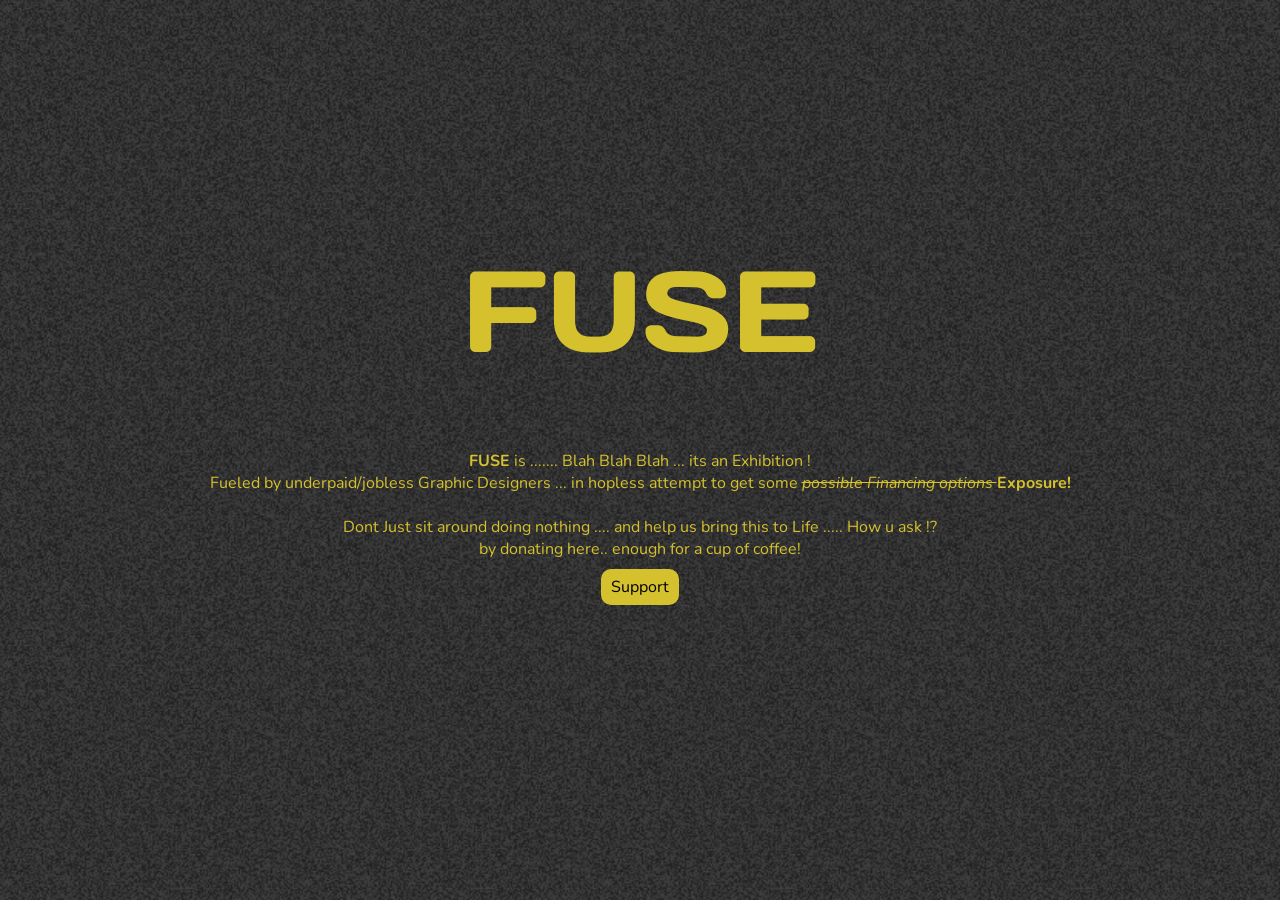
<file: index.html>
<!DOCTYPE html>
<html lang="en" class="no-js">
	<head>
    <meta charset="UTF-8" />
    <meta name="viewport" content="width=device-width, initial-scale=1">
    <title>Fuse</title>

    <link rel="shortcut icon" href="icon.png">
    <link href="https://fonts.googleapis.com/css?family=Nunito:400,700|Days+One" rel="stylesheet">
    <link rel="stylesheet" type="text/css" href="css/normalize.css" />
    <link rel="stylesheet" type="text/css" href="css/demo.css" />
    <link rel="stylesheet" type="text/css" href="css/kidnap.css" />
    <script>
        document.documentElement.className = "js";
        var supportsCssVars = function() {
            var e, t = document.createElement("style");
            return t.innerHTML = "root: { --tmp-var: bold; }", document.head.appendChild(t), e = !!(window.CSS && window.CSS.supports && window.CSS.supports("font-weight", "var(--tmp-var)")), t.parentNode.removeChild(t), e
        };
        supportsCssVars() || alert("Please view this demo in a modern browser that supports CSS Variables.");
    </script>
</head>

<body class="demo-kidnap loading">
    <main>
        <div class="content content--fixed">
            <header class="codrops-header">
                <div class="codrops-links">
                    <a class="codrops-icon codrops-icon--prev" href="https://tympanus.net/Development/TooltipAnimations/" title="Previous Demo"><svg class="icon icon--arrow">
                            <use xlink:href="#icon-arrow"></use>
                        </svg></a>
                    <a class="codrops-icon codrops-icon--drop" href="https://tympanus.net/codrops/?p=31349" title="Back to the article"><svg class="icon icon--drop">
                            <use xlink:href="#icon-drop"></use>
                        </svg></a>
                </div>
            </header>

        </div>
        <section class="content content--layout">
            <h2 class="word word--kidnap" data-image-death="img/death.svg" data-images-char-1="img/r1.png,img/r2.png,img/r3.png" data-images-char-2="img/a1.png,img/a2.png,img/a3.png" data-images-char-3="img/n1.png,img/n2.png,img/n3.png" data-images-char-4="img/s1.png,img/s2.png,img/s3.png" data-images-char-5="img/o1.png,img/o2.png,img/o3.png" data-images-char-6="img/m1.png,img/m2.png,img/m3.png" data-background-colors="#f5a4bf,#336ff0,#ffea9e,#33beff,#a5d613,#f89a53">FUSE</h2>
            <div style="padding: 50px 50px; margin: 0 50px;">

                <p style="text-align: center; font-size: 1em"> <b>FUSE</b> is ....... Blah Blah Blah ... its an Exhibition !<br>
                    Fueled by underpaid/jobless Graphic Designers ... in hopless attempt to get some <i> <strike>possible Financing options </strike></i> <b> Exposure! </b> <br> <br>
                    Dont Just sit around doing nothing .... and help us bring this to Life ..... How u ask !? <br>
                    by donating here.. enough for a cup of coffee! </p>
                <p class="center"><a class="btn" href=""> Support </a></p>

            </div>

        </section>
        </main>
        <script src="js/imagesloaded.pkgd.min.js"></script>
        <script src="js/charming.min.js"></script>
        <script src="js/demo.js"></script>
        <script src="js/demo2.js"></script>
</body></html>
</file>
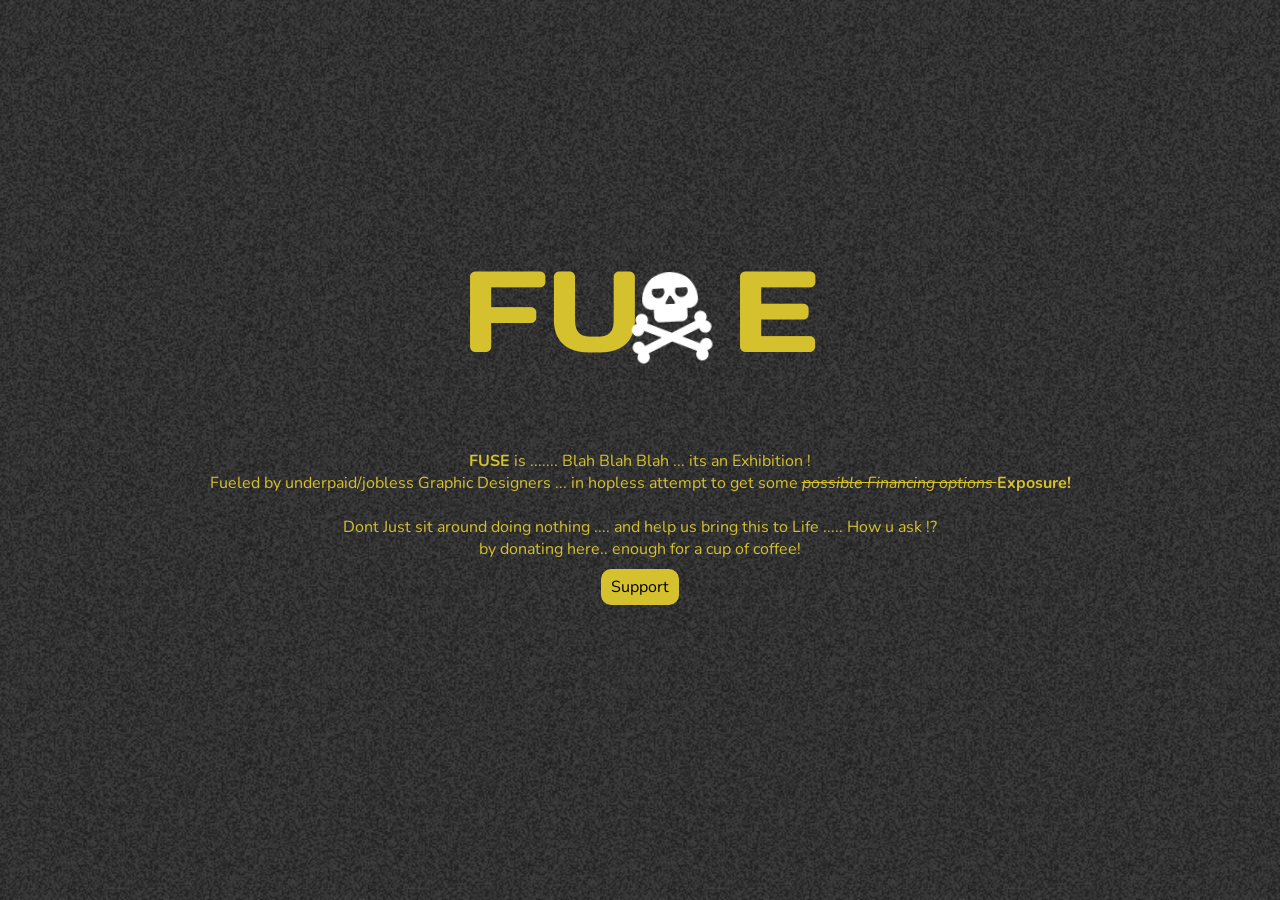
<file: Index.html>
<!DOCTYPE html>
<html lang="en" class="no-js">
	<head>
		<meta charset="UTF-8" />
		<meta name="viewport" content="width=device-width, initial-scale=1">
		<title>Letter Interactions | Demo: Kidnap | Codrops</title>
		<meta name="description" content="Some inspiration for playful hover interactions on words" />
		<meta name="keywords" content="typography, effects, interaction, hover, animation, javascript, css, web design" />
		<meta name="author" content="Codrops" />
		<link rel="shortcut icon" href="favicon.ico">
		<link href="https://fonts.googleapis.com/css?family=Nunito:400,700|Days+One" rel="stylesheet">
		<link rel="stylesheet" type="text/css" href="css/normalize.css" />
		<link rel="stylesheet" type="text/css" href="css/demo.css" />
		<link rel="stylesheet" type="text/css" href="css/kidnap.css" />
		<script>document.documentElement.className="js";var supportsCssVars=function(){var e,t=document.createElement("style");return t.innerHTML="root: { --tmp-var: bold; }",document.head.appendChild(t),e=!!(window.CSS&&window.CSS.supports&&window.CSS.supports("font-weight","var(--tmp-var)")),t.parentNode.removeChild(t),e};supportsCssVars()||alert("Please view this demo in a modern browser that supports CSS Variables.");</script>
	</head>
	<body class="demo-kidnap loading">
<!--
		<svg class="hidden">
			<symbol id="icon-arrow" viewBox="0 0 24 24">
				<title>arrow</title>
				<polygon points="6.3,12.8 20.9,12.8 20.9,11.2 6.3,11.2 10.2,7.2 9,6 3.1,12 9,18 10.2,16.8 "/>
			</symbol>
			<symbol id="icon-drop" viewBox="0 0 24 24">
				<title>drop</title>
				<path d="M12,21c-3.6,0-6.6-3-6.6-6.6C5.4,11,10.8,4,11.4,3.2C11.6,3.1,11.8,3,12,3s0.4,0.1,0.6,0.3c0.6,0.8,6.1,7.8,6.1,11.2C18.6,18.1,15.6,21,12,21zM12,4.8c-1.8,2.4-5.2,7.4-5.2,9.6c0,2.9,2.3,5.2,5.2,5.2s5.2-2.3,5.2-5.2C17.2,12.2,13.8,7.3,12,4.8z"/><path d="M12,18.2c-0.4,0-0.7-0.3-0.7-0.7s0.3-0.7,0.7-0.7c1.3,0,2.4-1.1,2.4-2.4c0-0.4,0.3-0.7,0.7-0.7c0.4,0,0.7,0.3,0.7,0.7C15.8,16.5,14.1,18.2,12,18.2z"/>
			</symbol>
			<symbol id="icon-github" viewBox="0 0 32.6 31.8">
				<title>github</title>
				<path d="M16.3,0C7.3,0,0,7.3,0,16.3c0,7.2,4.7,13.3,11.1,15.5c0.8,0.1,1.1-0.4,1.1-0.8c0-0.4,0-1.4,0-2.8c-4.5,1-5.5-2.2-5.5-2.2c-0.7-1.9-1.8-2.4-1.8-2.4c-1.5-1,0.1-1,0.1-1c1.6,0.1,2.5,1.7,2.5,1.7c1.5,2.5,3.8,1.8,4.7,1.4c0.1-1.1,0.6-1.8,1-2.2c-3.6-0.4-7.4-1.8-7.4-8.1c0-1.8,0.6-3.2,1.7-4.4C7.4,10.7,6.8,9,7.7,6.8c0,0,1.4-0.4,4.5,1.7c1.3-0.4,2.7-0.5,4.1-0.5c1.4,0,2.8,0.2,4.1,0.5c3.1-2.1,4.5-1.7,4.5-1.7c0.9,2.2,0.3,3.9,0.2,4.3c1,1.1,1.7,2.6,1.7,4.4c0,6.3-3.8,7.6-7.4,8c0.6,0.5,1.1,1.5,1.1,3c0,2.2,0,3.9,0,4.5c0,0.4,0.3,0.9,1.1,0.8c6.5-2.2,11.1-8.3,11.1-15.5C32.6,7.3,25.3,0,16.3,0z"/>
			</symbol>
		</svg>
-->
		<main>
			<div class="content content--fixed">
				<header class="codrops-header">
					<div class="codrops-links">
						<a class="codrops-icon codrops-icon--prev" href="https://tympanus.net/Development/TooltipAnimations/" title="Previous Demo"><svg class="icon icon--arrow"><use xlink:href="#icon-arrow"></use></svg></a>
						<a class="codrops-icon codrops-icon--drop" href="https://tympanus.net/codrops/?p=31349" title="Back to the article"><svg class="icon icon--drop"><use xlink:href="#icon-drop"></use></svg></a>
					</div>
<!--					<h1 class="codrops-header__title">Letter Effects &amp; Interaction Ideas</h1>-->
				</header>
<!--
				<p class="codrops-header__tagline">
					<a class="github" href="https://github.com/codrops/LetterInteractions/" title="Find this project on GitHub"><svg class="icon icon--github"><use xlink:href="#icon-github"></use></svg></a>
					Some playful typographic (hover) animations</p>
-->
<!--
				<nav class="demos">
					<a class="demo" href="index.html"><span>Magneto</span></a>
					<a class="demo demo--current" href="kidnap.html"><span>Kidnap</span></a>
					<a class="demo" href="redraw.html"><span>Redraw</span></a>
					<a class="demo" href="swing.html"><span>Swing</span></a>
					<a class="demo" href="playful.html"><span>Playful</span></a>
					<a class="demo" href="trail.html"><span>Trail</span></a>
					<a class="demo" href="crossword.html"><span>Crossword</span></a>
					<a class="demo" href="moveout.html"><span>Move Out</span></a>
					<a class="demo" href="weaver.html"><span>Weaver</span></a>
				</nav>
-->
<!--				<p class="deco">Leve fit, quod bene fertur, onus.</p>-->
			</div>
			<section class="content content--layout">
				<h2 class="word word--kidnap" data-image-death="img/death.svg" data-images-char-1="img/r1.png,img/r2.png,img/r3.png" data-images-char-2="img/a1.png,img/a2.png,img/a3.png" data-images-char-3="img/n1.png,img/n2.png,img/n3.png" data-images-char-4="img/s1.png,img/s2.png,img/s3.png" data-images-char-5="img/o1.png,img/o2.png,img/o3.png" data-images-char-6="img/m1.png,img/m2.png,img/m3.png" data-background-colors="#f5a4bf,#336ff0,#ffea9e,#33beff,#a5d613,#f89a53">FUSE</h2>
				<div style="padding: 50px 50px; margin: 0 50px;">
				    
				<p style="text-align: center; font-size: 1em"> <b>FUSE</b> is ....... Blah Blah Blah ... its an Exhibition !<br>
				Fueled by underpaid/jobless Graphic Designers ... in hopless attempt to get some <i> <strike>possible Financing options  </strike></i> <b> Exposure! </b> <br> <br>
				Dont Just sit around doing nothing .... and help us bring this to Life ..... How u ask !? <br>
				by donating here.. enough for a cup of coffee! </p>
				<p class="center"><a class="btn" href=""> Support </a></p>
				
				
				
				
				
				</div>
				
			</section>
		</main>
		<script src="js/imagesloaded.pkgd.min.js"></script>
		<script src="js/charming.min.js"></script>
		<script src="js/demo.js"></script>
		<script src="js/demo2.js"></script>
	</body>
</html>
</file>
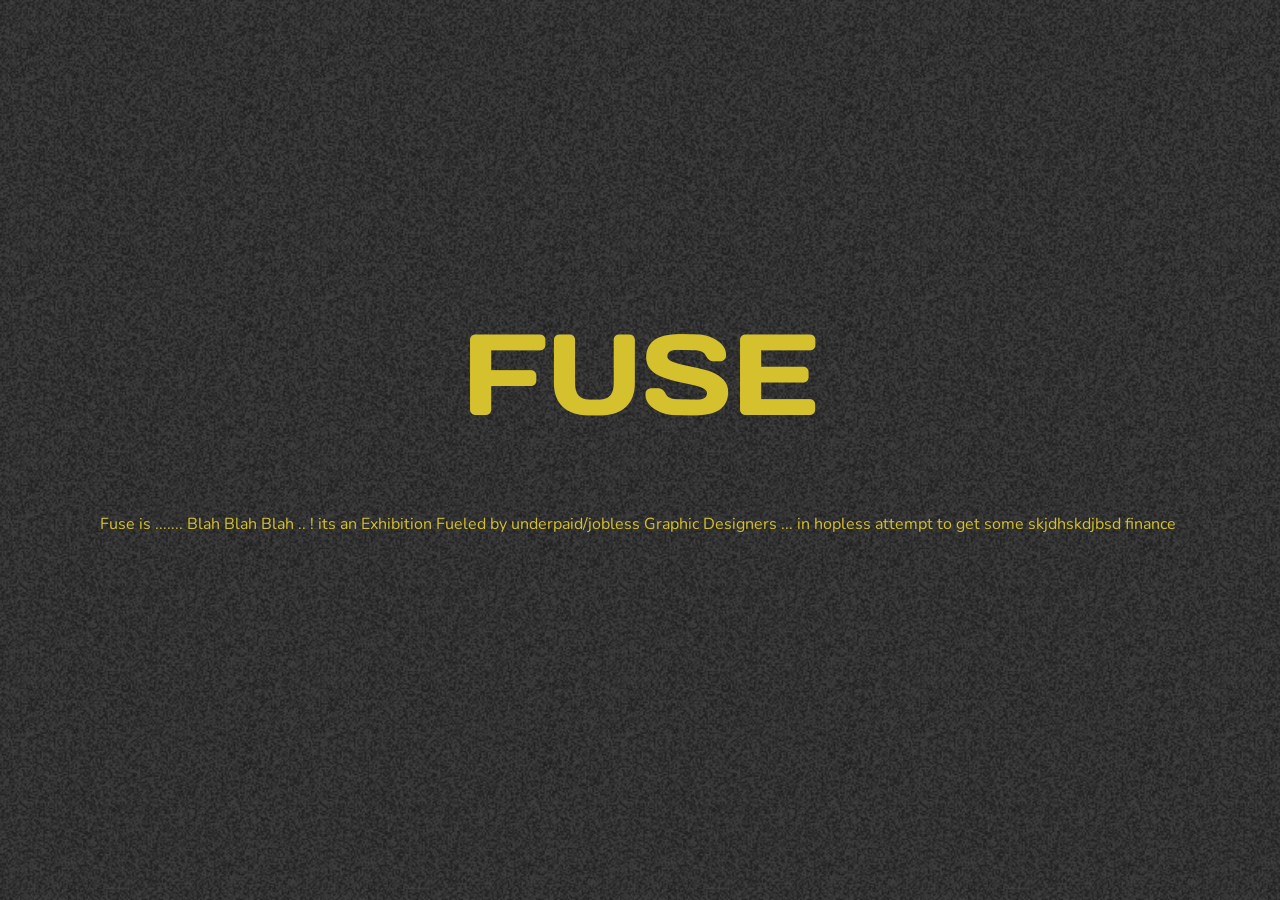
<file: kidnap.html>
<!DOCTYPE html>
<html lang="en" class="no-js">
	<head>
		<meta charset="UTF-8" />
		<meta name="viewport" content="width=device-width, initial-scale=1">
		<title>Letter Interactions | Demo: Kidnap | Codrops</title>
		<meta name="description" content="Some inspiration for playful hover interactions on words" />
		<meta name="keywords" content="typography, effects, interaction, hover, animation, javascript, css, web design" />
		<meta name="author" content="Codrops" />
		<link rel="shortcut icon" href="favicon.ico">
		<link href="https://fonts.googleapis.com/css?family=Nunito:400,700|Days+One" rel="stylesheet">
		<link rel="stylesheet" type="text/css" href="css/normalize.css" />
		<link rel="stylesheet" type="text/css" href="css/demo.css" />
		<link rel="stylesheet" type="text/css" href="css/kidnap.css" />
		<script>document.documentElement.className="js";var supportsCssVars=function(){var e,t=document.createElement("style");return t.innerHTML="root: { --tmp-var: bold; }",document.head.appendChild(t),e=!!(window.CSS&&window.CSS.supports&&window.CSS.supports("font-weight","var(--tmp-var)")),t.parentNode.removeChild(t),e};supportsCssVars()||alert("Please view this demo in a modern browser that supports CSS Variables.");</script>
	</head>
	<body class="demo-kidnap loading">
<!--
		<svg class="hidden">
			<symbol id="icon-arrow" viewBox="0 0 24 24">
				<title>arrow</title>
				<polygon points="6.3,12.8 20.9,12.8 20.9,11.2 6.3,11.2 10.2,7.2 9,6 3.1,12 9,18 10.2,16.8 "/>
			</symbol>
			<symbol id="icon-drop" viewBox="0 0 24 24">
				<title>drop</title>
				<path d="M12,21c-3.6,0-6.6-3-6.6-6.6C5.4,11,10.8,4,11.4,3.2C11.6,3.1,11.8,3,12,3s0.4,0.1,0.6,0.3c0.6,0.8,6.1,7.8,6.1,11.2C18.6,18.1,15.6,21,12,21zM12,4.8c-1.8,2.4-5.2,7.4-5.2,9.6c0,2.9,2.3,5.2,5.2,5.2s5.2-2.3,5.2-5.2C17.2,12.2,13.8,7.3,12,4.8z"/><path d="M12,18.2c-0.4,0-0.7-0.3-0.7-0.7s0.3-0.7,0.7-0.7c1.3,0,2.4-1.1,2.4-2.4c0-0.4,0.3-0.7,0.7-0.7c0.4,0,0.7,0.3,0.7,0.7C15.8,16.5,14.1,18.2,12,18.2z"/>
			</symbol>
			<symbol id="icon-github" viewBox="0 0 32.6 31.8">
				<title>github</title>
				<path d="M16.3,0C7.3,0,0,7.3,0,16.3c0,7.2,4.7,13.3,11.1,15.5c0.8,0.1,1.1-0.4,1.1-0.8c0-0.4,0-1.4,0-2.8c-4.5,1-5.5-2.2-5.5-2.2c-0.7-1.9-1.8-2.4-1.8-2.4c-1.5-1,0.1-1,0.1-1c1.6,0.1,2.5,1.7,2.5,1.7c1.5,2.5,3.8,1.8,4.7,1.4c0.1-1.1,0.6-1.8,1-2.2c-3.6-0.4-7.4-1.8-7.4-8.1c0-1.8,0.6-3.2,1.7-4.4C7.4,10.7,6.8,9,7.7,6.8c0,0,1.4-0.4,4.5,1.7c1.3-0.4,2.7-0.5,4.1-0.5c1.4,0,2.8,0.2,4.1,0.5c3.1-2.1,4.5-1.7,4.5-1.7c0.9,2.2,0.3,3.9,0.2,4.3c1,1.1,1.7,2.6,1.7,4.4c0,6.3-3.8,7.6-7.4,8c0.6,0.5,1.1,1.5,1.1,3c0,2.2,0,3.9,0,4.5c0,0.4,0.3,0.9,1.1,0.8c6.5-2.2,11.1-8.3,11.1-15.5C32.6,7.3,25.3,0,16.3,0z"/>
			</symbol>
		</svg>
-->
		<main>
			<div class="content content--fixed">
				<header class="codrops-header">
					<div class="codrops-links">
						<a class="codrops-icon codrops-icon--prev" href="https://tympanus.net/Development/TooltipAnimations/" title="Previous Demo"><svg class="icon icon--arrow"><use xlink:href="#icon-arrow"></use></svg></a>
						<a class="codrops-icon codrops-icon--drop" href="https://tympanus.net/codrops/?p=31349" title="Back to the article"><svg class="icon icon--drop"><use xlink:href="#icon-drop"></use></svg></a>
					</div>
<!--					<h1 class="codrops-header__title">Letter Effects &amp; Interaction Ideas</h1>-->
				</header>
<!--
				<p class="codrops-header__tagline">
					<a class="github" href="https://github.com/codrops/LetterInteractions/" title="Find this project on GitHub"><svg class="icon icon--github"><use xlink:href="#icon-github"></use></svg></a>
					Some playful typographic (hover) animations</p>
-->
<!--
				<nav class="demos">
					<a class="demo" href="index.html"><span>Magneto</span></a>
					<a class="demo demo--current" href="kidnap.html"><span>Kidnap</span></a>
					<a class="demo" href="redraw.html"><span>Redraw</span></a>
					<a class="demo" href="swing.html"><span>Swing</span></a>
					<a class="demo" href="playful.html"><span>Playful</span></a>
					<a class="demo" href="trail.html"><span>Trail</span></a>
					<a class="demo" href="crossword.html"><span>Crossword</span></a>
					<a class="demo" href="moveout.html"><span>Move Out</span></a>
					<a class="demo" href="weaver.html"><span>Weaver</span></a>
				</nav>
-->
<!--				<p class="deco">Leve fit, quod bene fertur, onus.</p>-->
			</div>
			<section class="content content--layout">
				<h2 class="word word--kidnap" data-image-death="img/death.svg" data-images-char-1="img/r1.png,img/r2.png,img/r3.png" data-images-char-2="img/a1.png,img/a2.png,img/a3.png" data-images-char-3="img/n1.png,img/n2.png,img/n3.png" data-images-char-4="img/s1.png,img/s2.png,img/s3.png" data-images-char-5="img/o1.png,img/o2.png,img/o3.png" data-images-char-6="img/m1.png,img/m2.png,img/m3.png" data-background-colors="#f5a4bf,#336ff0,#ffea9e,#33beff,#a5d613,#f89a53">FUSE</h2>
				<div style="padding: 50px 50px; margin: 0 50px;align-items: center;">
				    
				<p>Fuse is ....... Blah Blah Blah .. ! its an Exhibition
				Fueled by underpaid/jobless Graphic Designers ... in hopless attempt to get some <bold>skjdhskdjbsd </bold>finance
				
				</p>
				</div>
				
			</section>
		</main>
		<script src="js/imagesloaded.pkgd.min.js"></script>
		<script src="js/charming.min.js"></script>
		<script src="js/demo.js"></script>
		<script src="js/demo2.js"></script>
	</body>
</html>
</file>
<file: css/demo.css>
*,
*::after,
*::before {
	box-sizing: border-box;
}

html {
	background: #28282b;
}

/* Color schemes */
.demo-magneto {
	--color-text: #41353d;
	--color-background: #fff037;
	--color-link: #000;
	--color-link-hover: #41353d;
}

.demo-kidnap {
	--color-text: #d5c12e;
	--color-background: #191a19;
	--color-link: #d5c12e;
	--color-link-hover: #fff;
}

.demo-redraw {
	--color-text: #0c48a4;
	--color-background: #7d96df;
	--color-link: #0c48a4;
	--color-link-hover: #ededed;
}

.demo-swing {
	--color-text: #828284;
	--color-background: #1f1f21;
	--color-link: #828284;
	--color-link-hover: #fff;
}

.demo-playful {
	--color-text: #fff;
	--color-background: #00ecf0;
	--color-link: #000;
	--color-link-hover: #fffea2;
}

.demo-trail {
	--color-text: #ffffff;
    --color-background: #a8f0a1;
    --color-link: #2f9925;
    --color-link-hover: #16630e;
}

.demo-crossword {
	--color-text: #fff;
	--color-background: #654dd4;
	--color-link: #ffed0b;
	--color-link-hover: #fff;
}

.demo-moveout {
	--color-text: #766e6e;
	--color-background: #d6d4d3;
	--color-link: #ffffff;
	--color-link-hover: #c82222;
}

.demo-weaver {
	--color-text: #c3c5c9;
    --color-background: #3b3b3e;
    --color-link: #7174f6;
    --color-link-hover: #000;
}

body {
	font-family: 'Nunito', monospace;
	color: var(--color-text);
	background-color: var(--color-background);
	min-height: 100vh;
}

.js body {
	opacity: 0;
	transition: opacity 0.3s;
}

.js body.demo-kidnap {
	transition: background-color 0.3s, opacity 0.3s;
} 

.js body.render {
	opacity: 1;
}

/* Page Loader */
.js .loading::before {
	content: '';
	position: fixed;
	z-index: 1000;
	top: 0;
	left: 0;
	width: 100%;
	height: 100%;
	background: var(--color-background);
}

.js .loading::after {
	content: '';
	box-shadow: 20px 0 0, -20px 0 0;
	position: fixed;
	z-index: 10000;
	top: 50%;
	left: 50%;
	width: 10px;
	height: 10px;
	margin: -5px 0 0 -5px;
	pointer-events: none;
	border-radius: 50%;
	background: var(--color-text);
	animation: loaderAnim 1s ease-in-out infinite alternate forwards;
}

@keyframes loaderAnim {
	0% {
		box-shadow: 20px 0 0 var(--color-text), -20px 0 0 transparent;
		background: transparent;
	}
	50% {
		box-shadow: 20px 0 0 transparent, -20px 0 0 transparent;
		background: var(--color-text);
	}
	100% {
		box-shadow: 20px 0 0 transparent, -20px 0 0 var(--color-text);
		background: transparent;
	}
}

a {
	text-decoration: none;
	color: var(--color-link);
	outline: none;
}

a:hover,
a:focus {
	color: var(--color-link-hover);
}

.hidden {
	position: absolute;
	overflow: hidden;
	width: 0;
	height: 0;
	pointer-events: none;
}

/* Icons */
.icon {
	display: block;
	width: 1.5em;
	height: 1.5em;
	margin: 0 auto;
	fill: currentColor;
}

main {
	position: relative;
    width: 100%;
}

.demo-kidnap main::before {
	content: '';
	position: fixed;
	pointer-events: none;
	top: 0;
	left: 0;
	width: 100%;
	height: 100%;
	background-image: url(../img/noise.gif);
	background-size: 300px;
	opacity: 0.7;
}

.content {
	position: relative;
	display: grid;
	justify-content: center;
	align-content: center;
	height: 100vh;
	overflow: hidden;
	min-height: 650px;
	margin: 0 auto;
}

.content--fixed {
	position: absolute;
	top: 0;
	left: 0;
	width: 100%;
	max-width: none;
	z-index: 100;
	align-content: space-between;
	pointer-events: none;
	padding: 1.5em;
	grid-template-columns: 50% 50%;
	grid-template-rows: auto auto 4em;
	grid-template-areas: 	"header tagline"
							"deco tagline"
							"deco demos";
}

.content--layout {
	grid-template-columns: 100%;
	padding: 3em 0;
}

.content--fixed a {
	pointer-events: auto;
}

/* Header */
.codrops-header {
	position: relative;
	display: flex;
	flex-direction: row;
	align-items: flex-start;
	z-index: 100;
	grid-area: header;
	align-self: start;
	justify-self: start;
	align-items: center;
}

.codrops-header__title {
	font-size: 1em;
	padding: 0.75em 0;
	margin: 0;
	font-weight: normal;
}

.info {
	color: var(--color-link-hover);
	margin: 0 0 0 1.25em;
}

.github {
	display: inline-block;
	vertical-align: text-bottom;
	margin: 0 0 2.5em;
}

.codrops-header__tagline,
.deco {
	grid-area: tagline;
	-webkit-writing-mode: vertical-lr;
	writing-mode: vertical-lr;
	text-align: right;
	align-self: start;
	justify-self: end;
	margin: 0;
	padding: 0.85em 0;
}

.codrops-header__tagline {
	padding: 0.65em 0;
}

.deco {
	grid-area: deco;
	align-self: end;
	justify-self: start;
	padding: 0;
	transform: rotate(180deg);
}

.demos {
	grid-area: demos;
	text-align: center;
	display: block;
	position: relative;
}

.demo {
	margin: 0 0.15em;
}

.demo span {
	text-transform: lowercase;
	font-weight: bold;
	pointer-events: none;
	white-space: nowrap;
}

.demo span::before {
	content: '#';
}

a.demo--current {
	text-decoration: underline;
	pointer-events: none;
}

/* Top Navigation Style */
.codrops-links {
	position: relative;
	display: flex;
	justify-content: center;
	text-align: center;
	white-space: nowrap;
	margin: 0 1em 0 0;
}

.codrops-icon {
	display: inline-block;
	margin: 0.15em;
	padding: 0.25em;
}

/* Common styles for the words */
.word {
	display: flex;
	flex-direction: row;
	align-items: center;
	justify-content: center;
	flex-wrap: wrap;
	margin: 0;
	cursor: default;
	-webkit-touch-callout: none;
	-webkit-user-select: none;
	-moz-user-select: none;
	-ms-user-select: none;
	user-select: none;
	-webkit-tap-highlight-color: rgba(0,0,0,0);
}

@media screen and (min-width: 50em) {
	.demos {
		align-self: end;
		justify-self: end;
		display: flex;
	}
	.demo {
		display: block;
		border: 2px solid;
		width: 12px;
		height: 12px;
		border-radius: 2px;
		margin: 0 10px 0 0;
	}
	a.demo--current {
		background: currentColor;
	}
	.demo span {
		position: absolute;
		display: none;
		right: 100%;
		top: -0.35em;
		margin: 0 1em 0 0;
	}
	.demo--current span {
		display: block;
	}
}

@media screen and (max-width: 50em) {
	html, body {
		overflow-x: hidden;
		width: 100vw;
		height: 100%;
	}
	.content {
		height: auto;
		min-height: 0;
	}
	.content--layout {
		overflow: visible;
	}
	.demo-magneto .content--layout {
		padding: 1em 0 0 0;
	}
	.content--fixed {
		display: block;
		z-index: 1000;
		position: relative;
		padding: 0.85em;
	}
	.codrops-header {
		align-items: center;
		flex-direction: column;
	}
	.codrops-header__title {
		font-weight: bold;
		text-align: center;
		padding-bottom: 0.25em;
	}
	.codrops-header__tagline {
		-webkit-writing-mode: horizontal-tb;
		writing-mode: horizontal-tb;
		text-align: center;
		padding: 0 0 1.5em;
		font-size: 0.85em;
	}
	.github {
		display: block;
		margin: 1em auto;
	}
	.codrops-links {
		margin: 0;
	}
	.deco {
		display: none;
	}
	.word.word--magneto {
		font-size: 3em;
	}
	.word.word--kidnap {
		font-size: 3.5em;
	}
	.word.word--redraw {
		font-size: 5em;
	}
	.word.word--swing {
		font-size: 4.5em;
	}
}
</file>
<file: css/kidnap.css>
.word--kidnap {
    font-family: 'Days One';
    font-size: 9vw;
    font-weight: 400;
    color: #d5c12e;
}

.word--kidnap span {
    background-repeat: no-repeat;
    background-position: 50% 50%;
    background-size: 100%;
}

.center{
    text-align: center;
}

.btn {
    text-align: center !important;
    background: #d5c12e;;
    border-color: #d5c12e;;
    color: black;
    font-size: 1em;
    border-radius: 10px;
    padding: 7px 10px;
}
</file>
